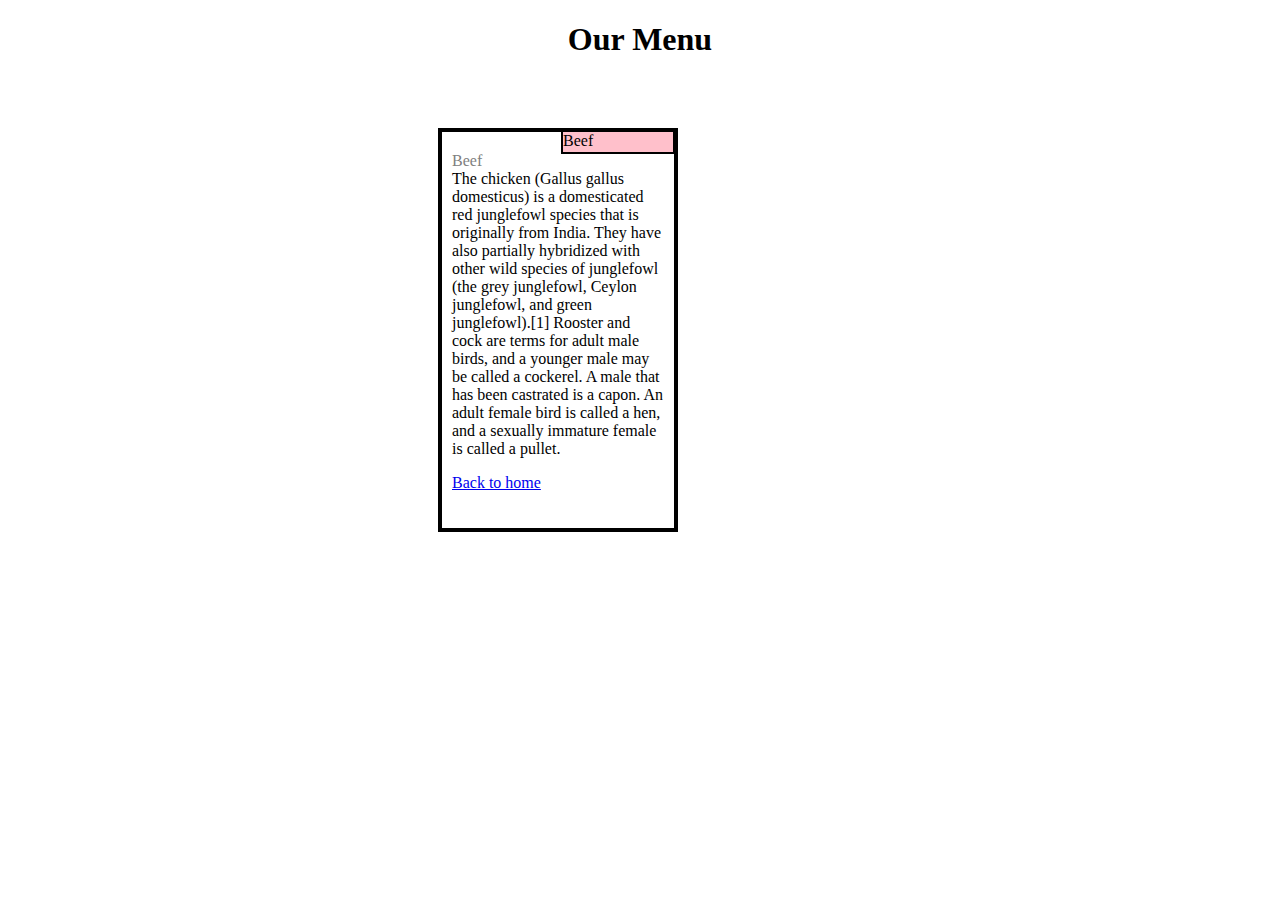
<file: beef.html>
<!DOCTYPE html>
<html>
	<head>
	
		<!-- CSS style to place three div side by side -->
		<style>
			.container .box {
				width:600px;
				margin:70px;
		

				
				display:table;
				table-layout:-20%;
			}
			.container .box .box-row {
				display:table-row;
			}
			.container .box .box-cell {
				display:table-cell;
				border:4px solid black;
				width:40%;

				padding:20px 10px 20px 10px;
				height:50%
			}
	
			.container .box .box-cell.box3 {
				background:grey;
				text-align:justify;
				width:360px;
				height:234px;
				color:grey;
				font-family: cursive;
				float:left;
				margin-left:10%;

			}
			#container {
			    height: 200px;
			    width: 400px;
			    border: 1px solid black;
			    position: relative;
			}

						  .Ridge{
						    height: 100px;
						    width: 400px;
						    border: 1px solid black;
						    position: relative;
						}
									p.Ridge{
										position: absolute;
													    top: 114px;
													    left: 561px;
													    height: 20px;
													    width: 110px;
													    font-family: cursive;
													    background-color:pink;
										                border: 2px solid black;
													    text-align: center color;
													}
									   


			

		</style>
	</head>
	<center><h1 style = "color:black;">Our Menu</h1></center>
		<div class="container">
			<div class="box">
				<div class="box-row">
					<p class="Ridge">Beef</p>
					<div class="box-cell box1">
						<div style="color:grey">Beef</div>
						The chicken (Gallus gallus domesticus) is a domesticated red junglefowl species that is originally from India. They have also partially hybridized with other wild species of junglefowl (the grey junglefowl, Ceylon junglefowl, and green junglefowl).[1] Rooster and cock are terms for adult male birds, and a younger male may be called a cockerel. A male that has been castrated is a capon. An adult female bird is called a hen, and a sexually immature female is called a pullet.<section><p><a href="C:\Users\Ashwin\test_site\Assignment2.html" title=" Back to home">Back to home</a></p></section>
</div></div></div>
</html>					</div>
</file>
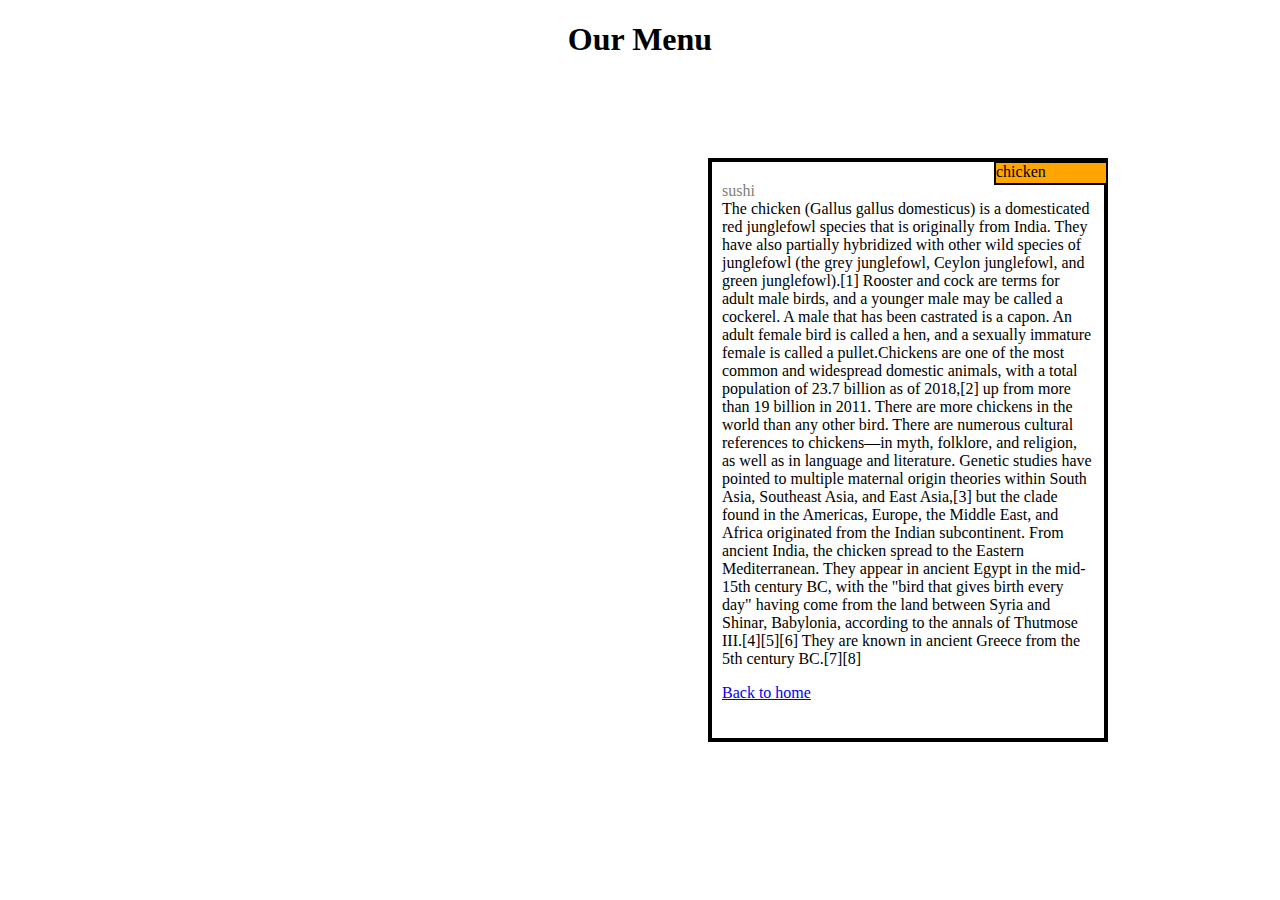
<file: chicken.html>
<!DOCTYPE html>
<html>
	<head>
	
		<!-- CSS style to place three div side by side -->
		<style>
			.container .box {
				width:1000px;
				margin:100px;
		

				
				display:table;
				table-layout:-20%;
			}
			.container .box .box-row {
				display:table-row;
			}
			.container .box .box-cell {
				display:table-cell;
				border:4px solid black;
				width:40%;

				padding:20px 10px 20px 10px;
				height:50%
			}
			.a{
			
				color:yellow;
				font-size:20px;
			}
	
			.container .box .box-cell.box3 {
				background:grey;
				text-align:justify;
				width:300px;
				height:500px;
				color:grey;
				font-family: cursive;
				float:left;
				margin-left:10%;

			}
			#container {
			    height: 2000px;
			    width: 500px;
			    border: 1px solid black;
			    position: relative;
			}

						  .Ridge{
						    height: 100px;
						    width: 400px;
						    border: 1px solid black;
						    position: relative;
						}
									p.Ridge{
										position: absolute;
													    top: 145px;
													    left:994px;
													    height: 20px;
													    width: 110px;
													    font-family: cursive;
													    background-color:orange;
										                border: 2px solid black;
													    text-align: center color;
													}
									   


			

		</style>
	</head>
	<center><h1 style = "color:black;">Our Menu</h1></center>
		<div class="container">
			<div class="box">
				<div class="box-row">
					<p class="Ridge">chicken</p>
					<div class="box-cell box1">
						<div style="color:grey">sushi</div>
				
						The chicken (Gallus gallus domesticus) is a domesticated red junglefowl species that is originally from India. They have also partially hybridized with other wild species of junglefowl (the grey junglefowl, Ceylon junglefowl, and green junglefowl).[1] Rooster and cock are terms for adult male birds, and a younger male may be called a cockerel. A male that has been castrated is a capon. An adult female bird is called a hen, and a sexually immature female is called a pullet.Chickens are one of the most common and widespread domestic animals, with a total population of 23.7 billion as of 2018,[2] up from more than 19 billion in 2011. There are more chickens in the world than any other bird. There are numerous cultural references to chickens—in myth, folklore, and religion, as well as in language and literature.

Genetic studies have pointed to multiple maternal origin theories within South Asia, Southeast Asia, and East Asia,[3] but the clade found in the Americas, Europe, the Middle East, and Africa originated from the Indian subcontinent. From ancient India, the chicken spread to the Eastern Mediterranean. They appear in ancient Egypt in the mid-15th century BC, with the "bird that gives birth every day" having come from the land between Syria and Shinar, Babylonia, according to the annals of Thutmose III.[4][5][6] They are known in ancient Greece from the 5th century BC.[7][8]<section><p><a href="C:\Users\Ashwin\test_site\Assignment2.html" title="click">Back to home</a></p></section>
					</div>
					
</div></div></div></html>
</file>
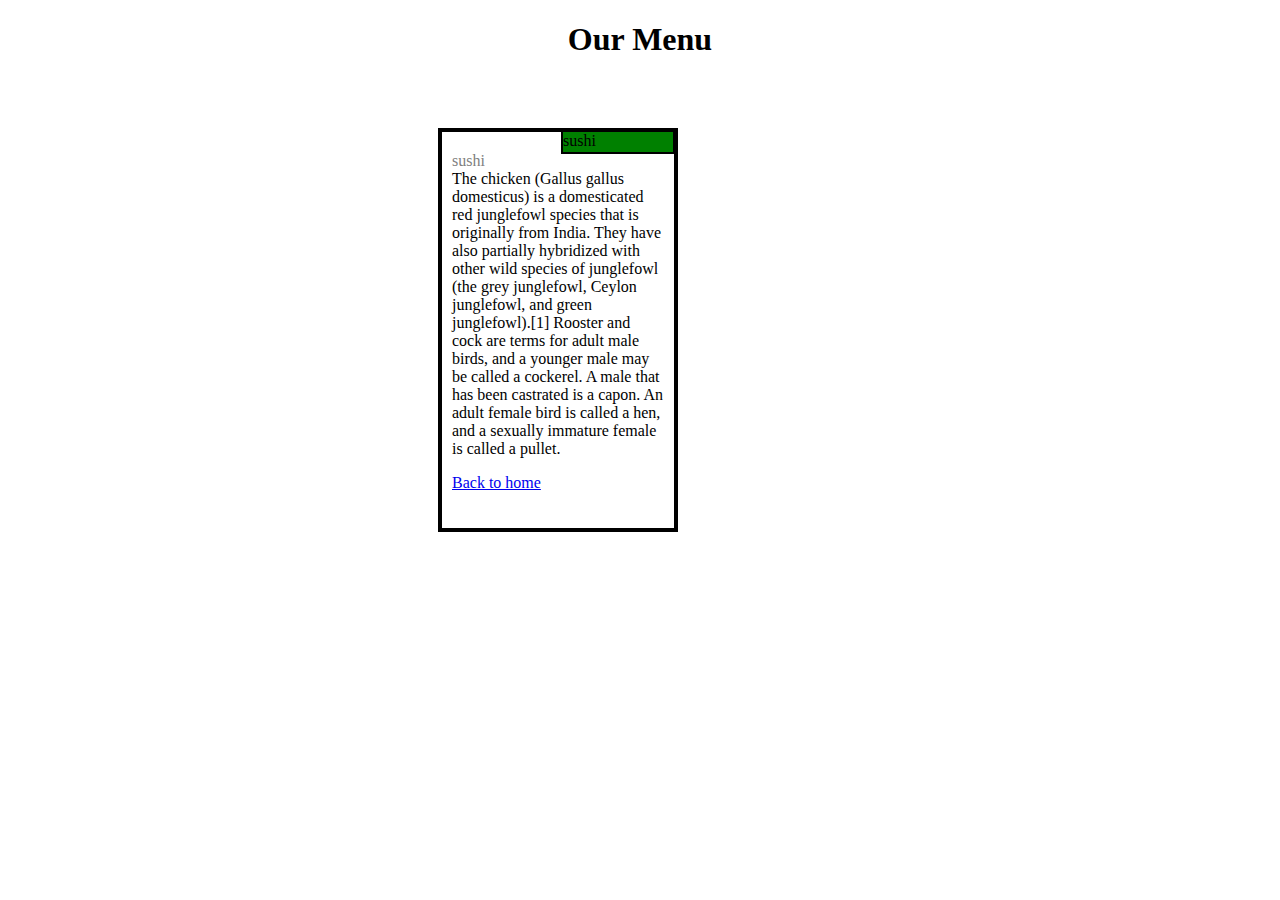
<file: sushi.html>
<!DOCTYPE html>
<html>
	<head>
	
		<!-- CSS style to place three div side by side -->
		<style>
			.container .box {
				width:600px;
				margin:70px;
		

				
				display:table;
				table-layout:-20%;
			}
			.container .box .box-row {
				display:table-row;
			}
			.container .box .box-cell {
				display:table-cell;
				border:4px solid black;
				width:40%;

				padding:20px 10px 20px 10px;
				height:50%
			}
	
			.container .box .box-cell.box3 {
				background:grey;
				text-align:justify;
				width:360px;
				height:234px;
				color:grey;
				font-family: cursive;
				float:left;
				margin-left:10%;

			}
			#container {
			    height: 2000px;
			    width: 400px;
			    border: 1px solid black;
			    position: relative;
			}

						  .Ridge{
						    height: 100px;
						    width: 400px;
						    border: 1px solid black;
						    position: relative;
						}
									p.Ridge{
										position: absolute;
													    top: 114px;
													    left: 561px;
													    height: 20px;
													    width: 110px;
													    font-family: cursive;
													    background-color:green;
										                border: 2px solid black;
													    text-align: center color;
													}
									   


			

		</style>
	</head>
	<center><h1 style = "color:black;">Our Menu</h1></center>
		<div class="container">
			<div class="box">
				<div class="box-row">
					<p class="Ridge">sushi</p>
					<div class="box-cell box1">
						<div style="color:grey">sushi</div>
						The chicken (Gallus gallus domesticus) is a domesticated red junglefowl species that is originally from India. They have also partially hybridized with other wild species of junglefowl (the grey junglefowl, Ceylon junglefowl, and green junglefowl).[1] Rooster and cock are terms for adult male birds, and a younger male may be called a cockerel. A male that has been castrated is a capon. An adult female bird is called a hen, and a sexually immature female is called a pullet.<section><p><a href="C:\Users\Ashwin\test_site\Assignment2.html" title=" Back to home">Back to home</a></p></section>

					</div>

</div></div></div></html>
</file>
